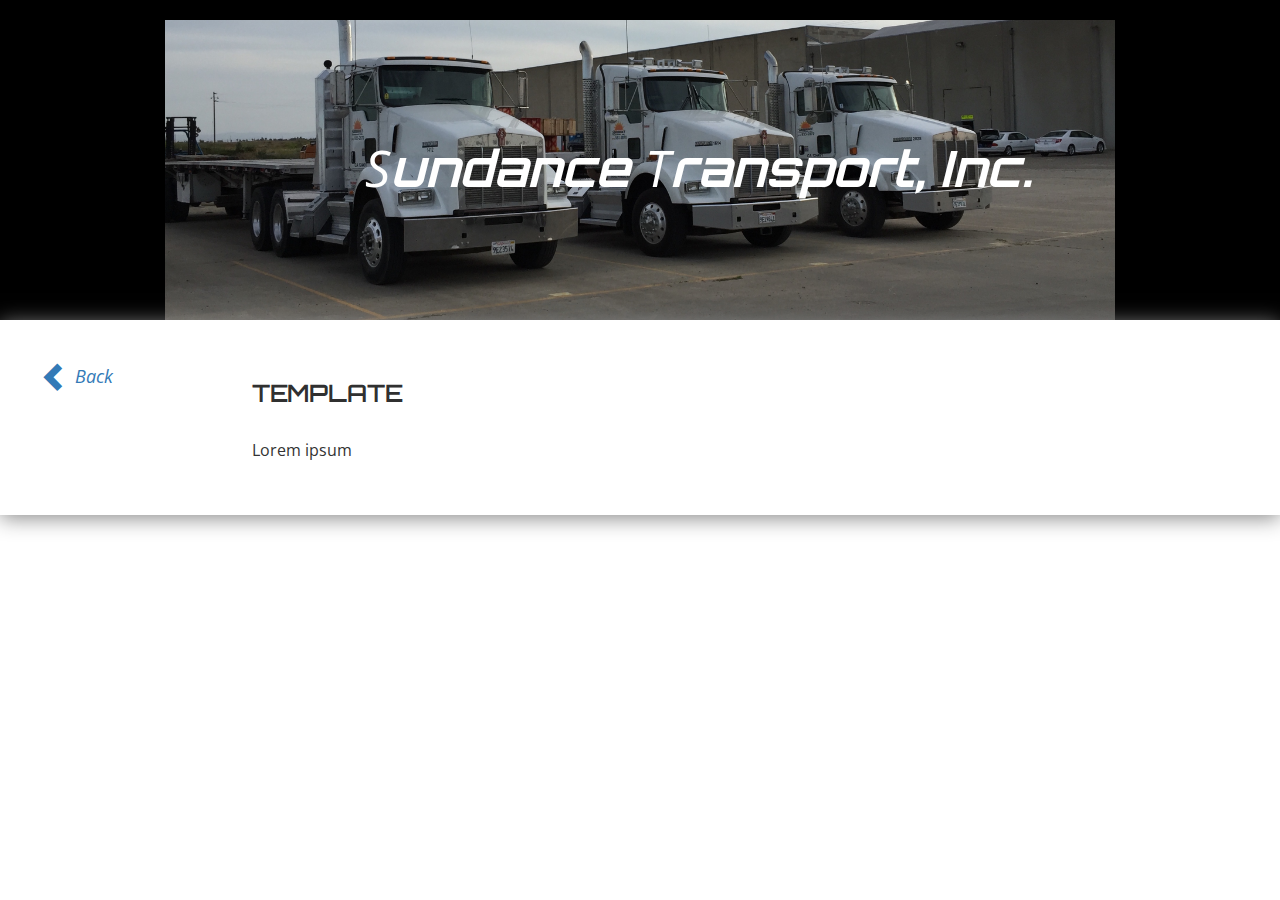
<file: _template.html>
<!DOCTYPE html>

<html lang="en">
<head>
  <title>Sundance Transport | Template</title>

  <meta charset="UTF-8">
  <meta name="viewport" content="width=device-width, initial-scale=1">
  <meta name="author" content="Adam Miller">

  <link rel="stylesheet" href="https://maxcdn.bootstrapcdn.com/bootstrap/3.2.0/css/bootstrap.min.css">
  <link rel="stylesheet" type="text/css" href="css/style.css">
  <link rel="stylesheet" type="text/css" href="css/template.css">
  <!-- <link rel="stylesheet" type="text/css" href="blank.css"> -->
  <link href="https://fonts.googleapis.com/css?family=Open+Sans:300,400|Orbitron:400,700" rel="stylesheet">
  <link rel="canonical" href="https://sundancetransportinc.com/template">

  <script src="https://ajax.googleapis.com/ajax/libs/jquery/3.1.1/jquery.min.js"></script>
  <script type="text/javascript" src="https://maxcdn.bootstrapcdn.com/bootstrap/3.3.7/js/bootstrap.min.js"></script>
  
  <link rel="apple-touch-icon" sizes="57x57" href="icons/apple-icon-57x57.png">
  <link rel="apple-touch-icon" sizes="60x60" href="icons/apple-icon-60x60.png">
  <link rel="apple-touch-icon" sizes="72x72" href="icons/apple-icon-72x72.png">
  <link rel="apple-touch-icon" sizes="76x76" href="icons/apple-icon-76x76.png">
  <link rel="apple-touch-icon" sizes="114x114" href="icons/apple-icon-114x114.png">
  <link rel="apple-touch-icon" sizes="120x120" href="icons/apple-icon-120x120.png">
  <link rel="apple-touch-icon" sizes="144x144" href="icons/apple-icon-144x144.png">
  <link rel="apple-touch-icon" sizes="152x152" href="icons/apple-icon-152x152.png">
  <link rel="apple-touch-icon" sizes="180x180" href="icons/apple-icon-180x180.png">
  <link rel="icon" type="image/png" sizes="192x192"  href="icons/android-icon-192x192.png">
  <link rel="icon" type="image/png" sizes="16x16" href="icons/favicon-16x16.png">
  <link rel="icon" type="image/png" sizes="32x32" href="icons/favicon-32x32.png">
  <link rel="icon" type="image/png" sizes="96x96" href="icons/favicon-96x96.png">
  <link rel="manifest" href="icons/manifest.json">
  <meta name="msapplication-TileColor" content="#ffffff">
  <meta name="msapplication-TileImage" content="icons/ms-icon-144x144.png">
  <meta name="theme-color" content="#ffffff">
</head>

<body id="myPage" data-spy="scroll" data-offset="60">

<div class="jumbotron">
  <div id="header">
    <div id="sunburst">
      <img src="pics/sunburst.png">
    </div>
    <div id="title">
      <h1><span class="firstLetter">S</span>undance <span class="firstLetter">T</span>ransport, Inc.</h1>
    </div>
  </div>
</div>

<!-- About Us -->
<div id="template" class="main container-fluid">
  <div id="back">
    <a href="./" role="button">
      <span class="glyphicon glyphicon-chevron-left" aria-hidden="true"></span>
    </a>
    <a href="./">
      <p>Back</p>
    </a>
  </div>
  
  <div class="row">
    <div class="col-sm-offset-2 col-sm-8">
      <h2>Template</h2>
      <p>Lorem ipsum</p>
    </div>
  </div>
</div>

</body>
</html>
</file>
<file: css/style.css>
* {
	font-family: 'Open Sans', sans-serif;
	font-weight: 400;
}
h1 {
	font-size: 60px;
	font-weight: 700;
	font-style: italic;
}
h2 {
	font-size: 24px;
	text-transform: uppercase;
	color: #303030;
	font-weight: 600;
	margin-bottom: 30px;
}
h3 {
	font-size: 16px;
	font-weight: 700;
}
h4 {
	font-size: 16px;
}
h6 {
	display: none;
	text-align: left;
	margin: 5px;
	font-size: 10px;
	color: #ff0000;
}
body {
	line-height: 1.8;
	background-color: #ffffff;
}
p {
	font-family: 'Open Sans', sans-serif;
	font-size: 16px;
}
h1, h2, h3, .navbar li a {
	font-family: 'Orbitron', sans-serif;
}
.bg-grey {
	background-color: #f6f6f6;
}
.bg-white {
	background-color: #ffffff;
}
.container-fluid {
	padding: 40px 50px;
	box-shadow: 0 3px 20px #888888;
}

/*FIRST BANNER*/
#banner1 {
	z-index: 5;
	position: fixed;
	top: 0;
	left: 0;
	padding-left: 3%;
}
.sunburst {
	z-index: 1;
	position: relative;
	max-width: 100%;
	transform: rotate(0deg);
	border-radius: 50%;
}
#visible {
	background-color: #000000 !important;
	padding-bottom: 0;
}
.navbar {
	margin: 0;
	background-color: #000000;
	z-index: 9;
	font-size: 14px;
	border: 0;
	letter-spacing: 2px;
	padding: 20px 10px;
}
.navbar li a {
	color: #ffffff;
	text-align: center;
	margin: 0;
	font-weight: 700;
	padding: 10px 0px;
}
.navbar li a:hover, .navbar li a:focus{
	color: #000000;
	background-color: #ffffff;
}

/*SECOND BANNER*/
.navbar-toggle {
	border: 0;
}
.navbar-default .navbar-toggle:hover, .navbar-default .navbar-toggle:focus {
	background-color: #000000;
}
.navbar-default .navbar-nav li a {
	color: #ffffff;
}
.navbar-default .navbar-nav li a:hover, .navbar-default .navbar-nav li a:focus, .navbar-default .navbar-nav .active a {
	color: #000000;
	background-color: #ffffff;
}
.navbar-fixed-top {
	padding: 5px;
}
.navbar-header {
	overflow: hidden;
}
.navbar-brand{
	padding: 0;
}

/*TITLE*/
#title {
	position: relative;
	background-image: url('../pics/header.jpg');
	background-position: center;
	background-size: cover;
	height: 300px;
	color: #ffffff;
	padding: 100px 25px;
}

/*SERVICES*/
#services .glyphicon {
	color: #e4742e;
	font-size: 50px;
}
#services .row {
	padding: 25px 0px;
}

/*SUBHAUL*/
#subhaul li a {
	font-family: Arial, "Helvetica Neue", Helvetica, sans-serif;
}

/*TESTIMONIALS*/
#testimonials {
	padding-bottom: 70px;
}

/*EQUIPMENT*/
.thumbnail {
	/*height: 200px;*/
	display: flex;
	justify-content: center;
	align-items:center;
	overflow: hidden;
	padding: 0;
}
.thumbnail img {
	width: 100%;
}
#equipment .item:hover {
	cursor: pointer;
}

/*MODAL*/
.modal {
	z-index: 10;
    display: none; 
    position: fixed; 
    padding-top: 100px; 
    left: 0;
    top: 0;
    width: 100%;
    height: 100%; 
    overflow: hidden; 
    background-color: rgb(0,0,0);
    background-color: rgba(0,0,0,0.8); 
}

.modal-content {
	z-index: 10;
	position: relative;
    margin: auto;
    display: block;
    width: 80%;
    max-width: 700px;
    margin: auto;
    animation-name: zoom;
    animation-duration: 0.6s;
}

#close {
	color: #ffffff;
	position: fixed;
	top: 20px;
	right: 20px;
	font-size: 20px;
	transition: 0.5s ease;
}

#close:hover, #close:focus {
	color: #999;
}

.mySlides img {
	width: 100%;
	height: 100%;
}

.arrow {
	height: 100%;
    width: 50px;
    position: absolute;
    top: 0;
    transition: 0.3s ease;
}

.arrow:hover {
	background-color: rgba(0, 0, 0, 0.5);
}

.arrow .glyphicon {
	position: absolute;
	top: 50%;
	margin-top: -30px;
	padding: 16px 10px;
	color: #ffffff;
	font-size: 20px;
	transition: 0.3s ease;
}

#next {
	right: 0;
}

.numberText {
	color: #f2f2f2;
	font-size: 12px;
	padding: 8px 12px;
	position: absolute;
	top: 0;
	background-color: rgb(0,0,0);
	background-color: rgba(0,0,0,0.7);
	transition: all 0.5s ease;
}

#prev:hover + .numberText {
    margin-left: 50px;
}

/*TEAM*/
.profpic {
	padding: 0;
	/*max-width: 150px;*/
}
.profpic img{
	width: 100%;
	max-width: 150px;
	max-height: 150px;
	border-radius: 50%;
}
.profile {
	text-align: left;
	display: flex;
	justify-content: center;
	align-items:center;
	overflow: hidden;
	padding: 10px 0px;
}
#linkedin {
	position: absolute;
	border-radius: 0;
	width: 25%;
	right: 0;
	bottom: 0;
}
#linkedin:hover {
	opacity: 0.8;
}

/*FOOTER*/
#footer h2{
	text-align: center;
}
#footer {
	box-shadow: 3px 3px 20px #888888;
}
#footer .glyphicon {
	color: #000000;
	font-size: 50px;
}
#contact h2{
	padding-bottom: 25px;
}
.panel {
	background-color: #ffafaf;
}
.form-group {
	padding: 0px;
}
#message {
	margin-bottom: 15px;
}
.g-recaptcha {
	width: 302px;
	height: 78px;
	margin: auto;
}


.carousel-control.right, .carousel-control.left {
	background-image: none;
	color: #e4742e;
}
.carousel-indicators {
	bottom: -35px;
	z-index: 5;
}
.carousel-indicators li {
	border-color: #e4742e;
}
.carousel-indicators li.active {
	background-color: #e4742e;
}

.slideanim {
	visibility:hidden;
}
.slide {
	animation-name: slide;
	-webkit-animation-name: slide;
	animation-duration: 1s;
	-webkit-animation-duration: 1s;
	visibility: visible;
}

@keyframes slide {
	0% {
		opacity: 0;
		transform: translateY(70%);
	} 
	100% {
		opacity: 1;
		transform: translateY(0%);
	}
}

@keyframes zoom {
    from {
    	transform:scale(0);
    } 
    to {
    	transform:scale(1);
    }
}

@media screen and (max-width: 957px) {
	#visible {
		padding-bottom: 7px;
	}
	.navbar {
		padding: 0;
	}
	.navbar li a {
		font-weight: 700;
		font-size: 12px;
		padding: 10px 0px;
	}
}

@media screen and (max-width: 768px) {
	h1 {
		font-size: 50px;
	}
	#title {
		text-align: center;
		position: relative;
		top: 50px;
		height: 250px;
		padding-top: 50px;
	}
	#services h2 {
		margin-top: 50px;
		margin-bottom: 0;
	}
	#services .row {
		padding: 0;
	}
	.profile {
		/*display*/
		padding: 10px 10%;
		justify-content: flex-start;
	}
	#linkedin {
		width: auto;
		height: 25%;
		right: 10%;
	}
	#contact h2 {
		padding-bottom: 0;
	}
}

@media screen and (max-width: 480px) {
	h1 {
		font-size: 40px;
	}
	#title {
		padding: 25px 10px;
	}
	.profile {
		display: inline;
		text-align: center;
		padding: 0;
		width: 100%;
	}
	.profpic {
		display: flex;
		justify-content: center;
		align-items:center;
		margin: auto;
	}
	#linkedin {
		width: auto;
		height: 25%;
		right: 25%;
	}
}
</file>
<file: css/template.css>
.jumbotron h1 {
	font-size: 50px;
	font-weight: 700;
	font-style: italic;
}

/*HEADER*/
.jumbotron {
	position: relative;
	background-color: #000000;
	color: #ffffff;
	margin: 0;
	padding: 20px 20px 0px;
}
#header {
	position: relative;
	width: 950px;
	margin: auto;
	padding: 0;
}
#sunburst {
	position: absolute;
	float: left;
	width: 200px;
	height: 100px;
	overflow: hidden;
	bottom: 10px;
}
#sunburst img {
	width: 100%;
}
#title {
	position: relative;
	width: 950px;
	padding-left: 200px;
}

/*MAIN*/
.main {
	position: relative;
}
#back {
	position: absolute;
	top: 40px;
	left: 40px;	
}
#back > * {
	float: left;
}
#back p {
	font-style: italic;
	font-size: 18px;
	padding-left: 5px;
	margin: 0;
	text-indent: 0;
}
.glyphicon {
	font-size: 30px;
}

/*RESIZE*/
@media screen and (max-width: 1061px) {}

@media screen and (max-width: 989px) {
	.jumbotron h1 {
		font-size: 35px;
	}
	h1 .firstLetter {
		font-size: 50px;
	}
	#header {
		width: 650px;
	}
	#sunburst {
		width: 120px;
		height: 60px;
	}
	#title {
		padding-left: 120px;
	}
}

@media screen and (max-width: 767px) {
	.jumbotron h1 {
		font-size: 35px;
		margin: 0;
	}
	.jumbotron {
		text-align: center;
	}
	#header {
		width: auto;
	}
	#sunburst {
		margin: auto;
		position: relative;
		float: none;
		padding: 0;
	}
	#title {
		padding: 0;
		width: auto;
	}
	.main {
		padding-top: 85px !important;
	}
}

@media screen and (max-width: 498px) {
	h1 {
		font-size: 40px;
	}
}
</file>
